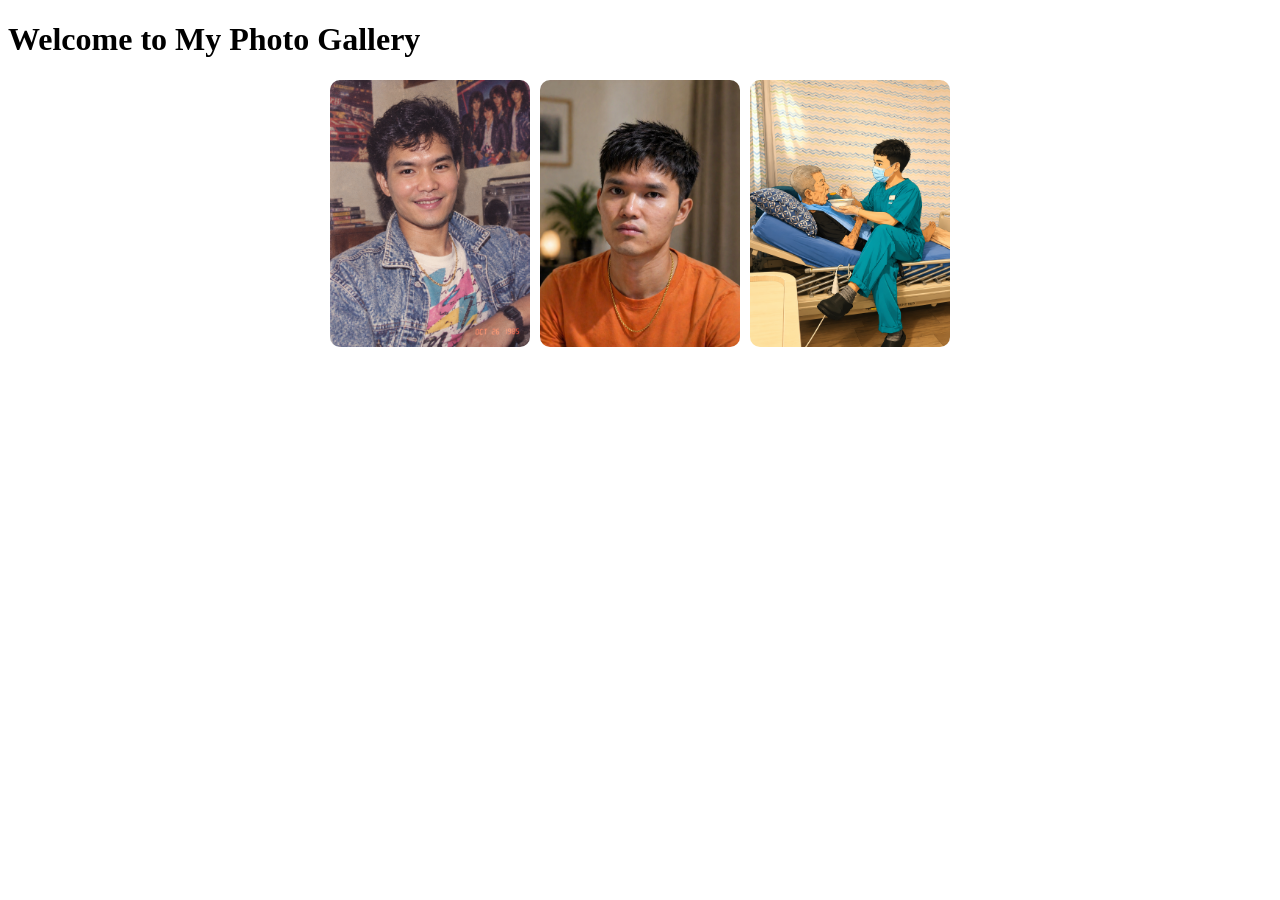
<file: Untitled-1.html>
<!DOCTYPE html>
<html>
    <head>
        <title>anonwanna.gallary.dpd</title>
        <style>
            .gallery {
                display: flex;
                flex-wrap: wrap;
                justify-content:center;
                gap: 10px;
            }
            .gallery img {
                width: 200px;
                height: auto;
                border-radius: 10px;
                cursor: pointer;
                transition: transform 0.3s ease;
            }
            .gallery img:hover {
                transform: scale(1.1);
            }
        </style>
    </head>
    <body>
        <h1>Welcome to My Photo Gallery</h1>
        <div class="gallery">
            <img src="images/1000091263.png" alt="photo1">
            <img src="images/1000077991.png" alt="photo2">
            <img src="images/1000084047.png" alt="photo3">
        </div>
    </body>
</html>
</file>
